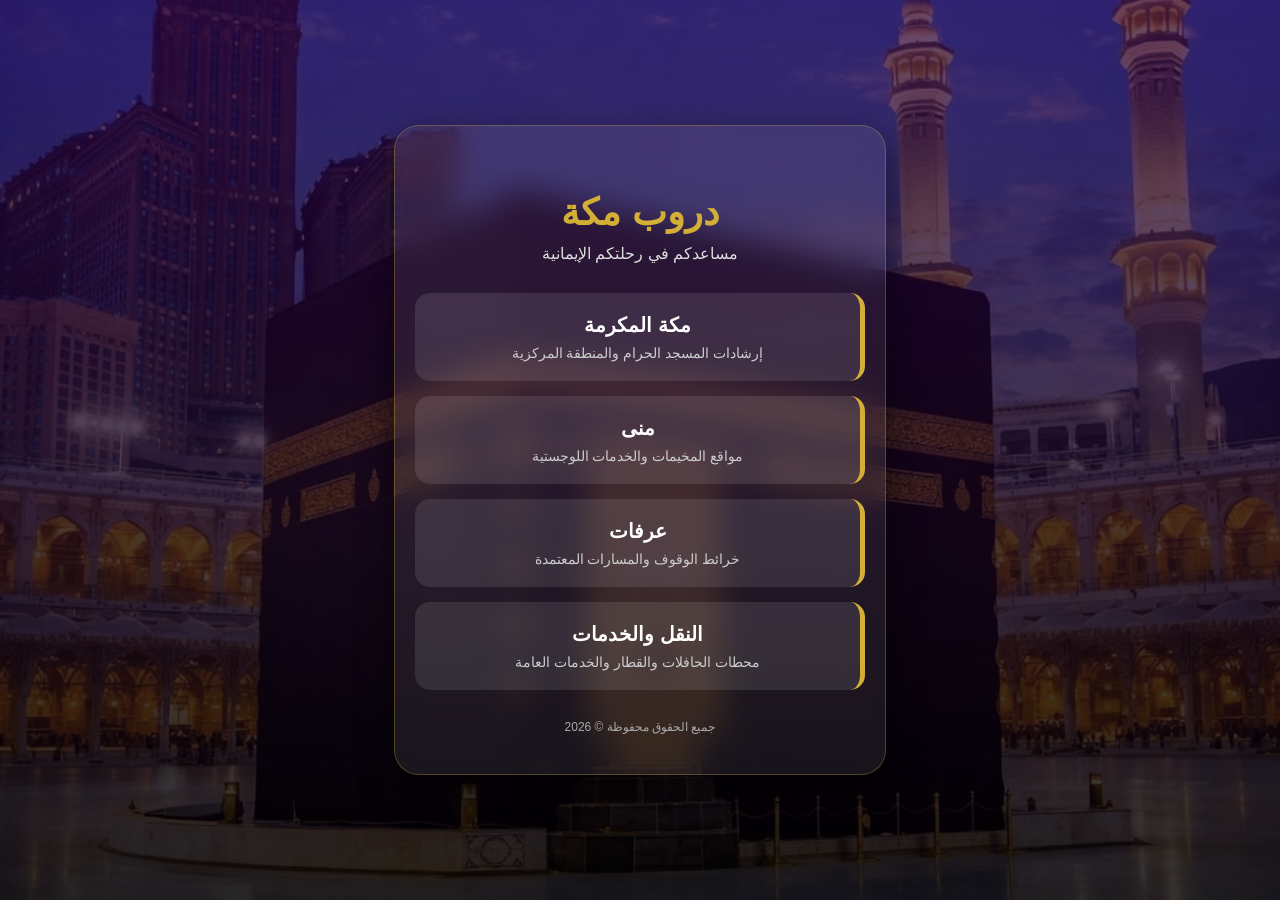
<file: index.html>
<!DOCTYPE html>
<html lang="ar" dir="rtl">
<head>
    <meta charset="UTF-8">
    <meta name="viewport" content="width=device-width, initial-scale=1.0">
    <title>دروب مكة</title>

    <meta property="og:title" content="دروب مكة">
    <meta property="og:description" content="دليلكم الرقمي في المشاعر المقدسة">
    <meta property="og:image" content="https://layan89.github.io/Duroob-mecca/images/kaaba.JPG">
    <meta property="og:type" content="website">

    <style>
        body {
            margin: 0;
            padding: 0;
            font-family: 'Segoe UI', Tahoma, Geneva, Verdana, sans-serif;
            /* تم ضبط الامتداد إلى JPG كبير ليطابق صورتك */
            background: linear-gradient(rgba(44, 0, 63, 0.7), rgba(0, 0, 0, 0.8)), 
                        url('images/kaaba.JPG');
            background-size: cover;
            background-position: center;
            background-attachment: fixed;
            color: #ffffff;
            display: flex;
            justify-content: center;
            align-items: center;
            min-height: 100vh;
        }

        .container {
            width: 85%;
            max-width: 450px;
            background: rgba(255, 255, 255, 0.08);
            backdrop-filter: blur(15px);
            -webkit-backdrop-filter: blur(15px);
            padding: 40px 20px;
            border-radius: 25px;
            border: 1px solid rgba(212, 175, 55, 0.3);
            text-align: center;
            box-shadow: 0 15px 35px rgba(0,0,0,0.6);
        }

        h1 {
            color: #d4af37;
            font-size: 2.3rem;
            margin-bottom: 10px;
            font-weight: bold;
        }

        .subtitle {
            font-size: 1rem;
            color: #ddd;
            margin-bottom: 30px;
        }

        .card {
            background: rgba(255, 255, 255, 0.1);
            margin: 15px 0;
            padding: 20px;
            border-radius: 15px;
            border-right: 5px solid #d4af37;
            transition: 0.3s ease;
        }

        h2 {
            margin: 0;
            font-size: 1.25rem;
            font-weight: bold;
            color: #ffffff;
        }

        p {
            margin: 8px 0 0;
            font-size: 0.9rem;
            color: #cccccc;
        }

        footer {
            margin-top: 30px;
            font-size: 0.75rem;
            color: #aaa;
        }
    </style>
</head>
<body>

    <div class="container">
        <h1>دروب مكة</h1>
        <p class="subtitle">مساعدكم في رحلتكم الإيمانية</p>

        <div class="card">
            <h2>مكة المكرمة</h2>
            <p>إرشادات المسجد الحرام والمنطقة المركزية</p>
        </div>

        <div class="card">
            <h2>منى</h2>
            <p>مواقع المخيمات والخدمات اللوجستية</p>
        </div>

        <div class="card">
            <h2>عرفات</h2>
            <p>خرائط الوقوف والمسارات المعتمدة</p>
        </div>

        <div class="card">
            <h2>النقل والخدمات</h2>
            <p>محطات الحافلات والقطار والخدمات العامة</p>
        </div>

        <footer>
            جميع الحقوق محفوظة &copy; 2026
        </footer>
    </div>

</body>
</html>
</file>
